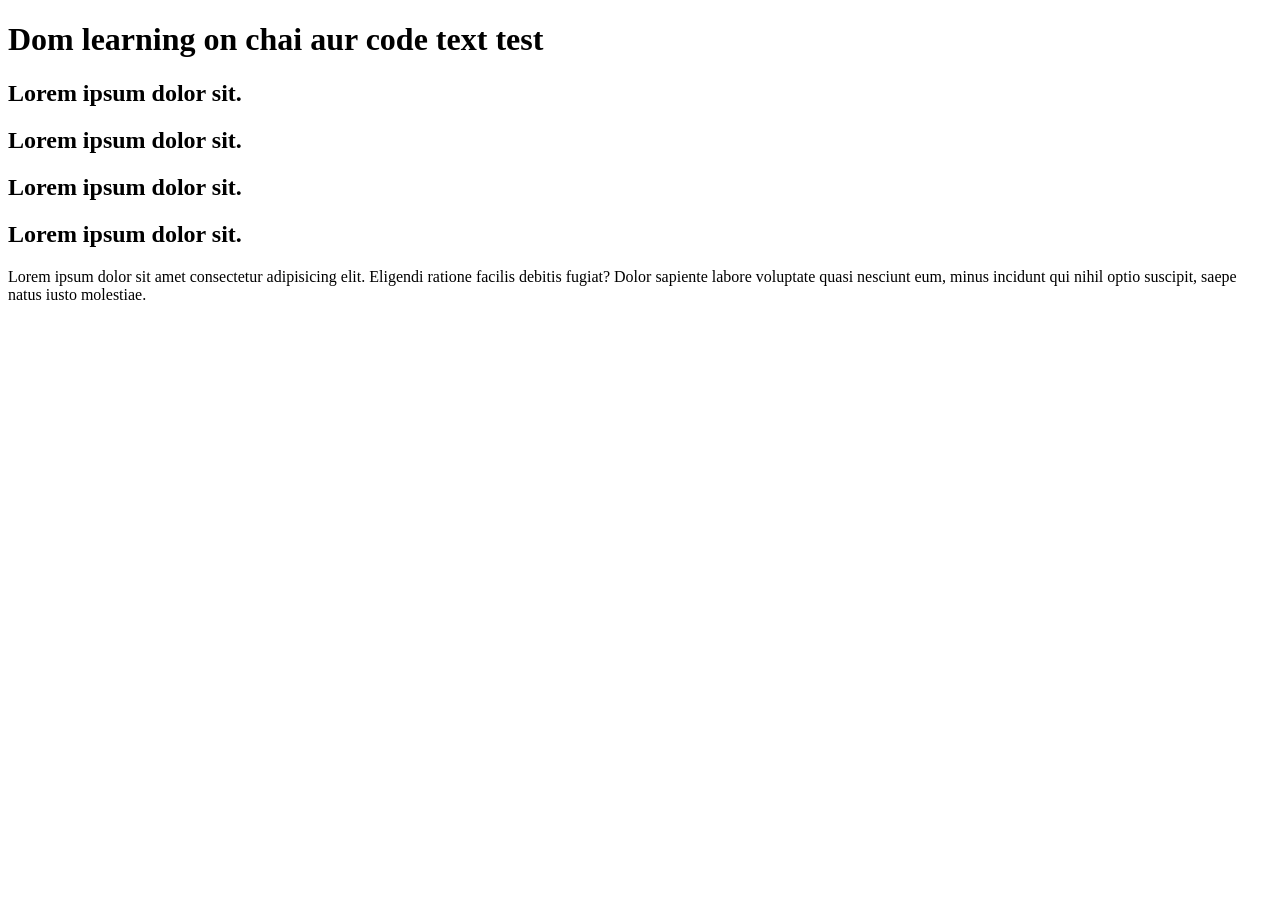
<file: dom.html>
<!DOCTYPE html>
<html lang="en">
<head>
    <meta charset="UTF-8">
    <meta name="viewport" content="width=device-width, initial-scale=1.0">
    <title>Dom Learning</title>
</head>
<body class="bg-black">
    <div>
<h1 id="title" class="heading"> Dom learning on chai aur code <span> text test</span></h1>
<h2 class="list-item">Lorem ipsum dolor sit.</h2>
<h2 class="list-item">Lorem ipsum dolor sit.</h2>
<h2 class="list-item">Lorem ipsum dolor sit.</h2>
<h2 class="list-item">Lorem ipsum dolor sit.</h2>
<p>Lorem ipsum dolor sit amet consectetur adipisicing elit. Eligendi ratione facilis debitis fugiat? Dolor sapiente labore voluptate quasi nesciunt eum, minus incidunt qui nihil optio suscipit, saepe natus iusto molestiae.</p>
    </div>
    
</body>
</html>
</file>
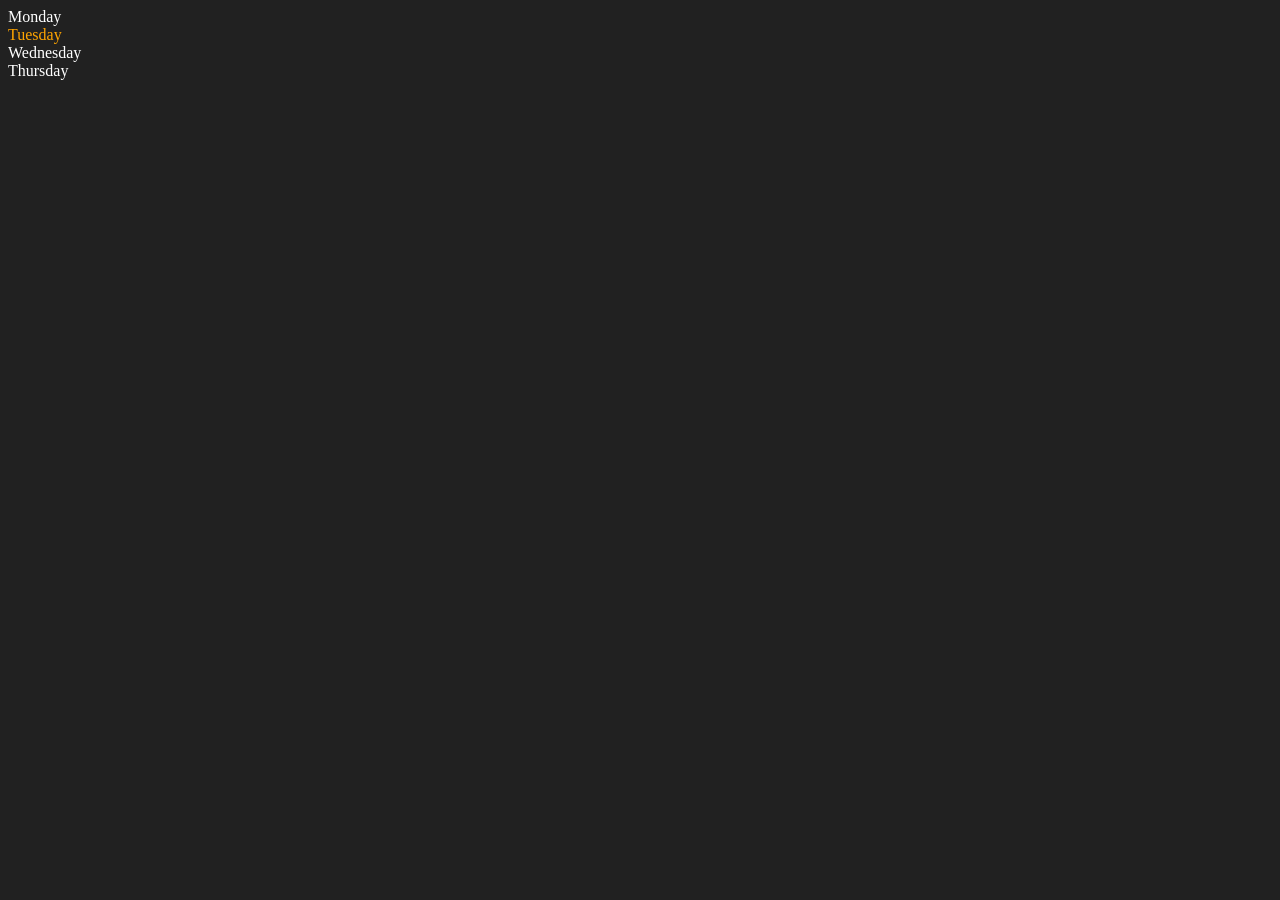
<file: dom2.html>
<!DOCTYPE html>
<html lang="en">
<head>
    <meta charset="UTF-8">
    <meta name="viewport" content="width=device-width, initial-scale=1.0">
    <title>Dom Chai aur code</title>
</head>
<body style="background-color: #212121; color:#fff;">
    <div class="parent">
        <div class="day">Monday</div>
        <div class="day">Tuesday</div>
        <div class="day">Wednesday</div>
        <div class="day">Thursday</div>
    </div>
</body>
<script>
    const parent=document.querySelector('.parent')
    console.log(parent);
    console.log(parent.children);
    console.log(parent.children[1]);
  parent.children[1].style.color="orange"
 // console.log(parent.firstElementChild);
 // console.log(parent.lastElementChild);

  const dayOne=document.querySelector('.day')
    console.log(dayOne);
    console.log(dayOne.parentElement);
    console.log(dayOne.nextElementSibling);
    console.log("Nodes: ", parent.childNodes);
    

    
</script>
</html>
</file>
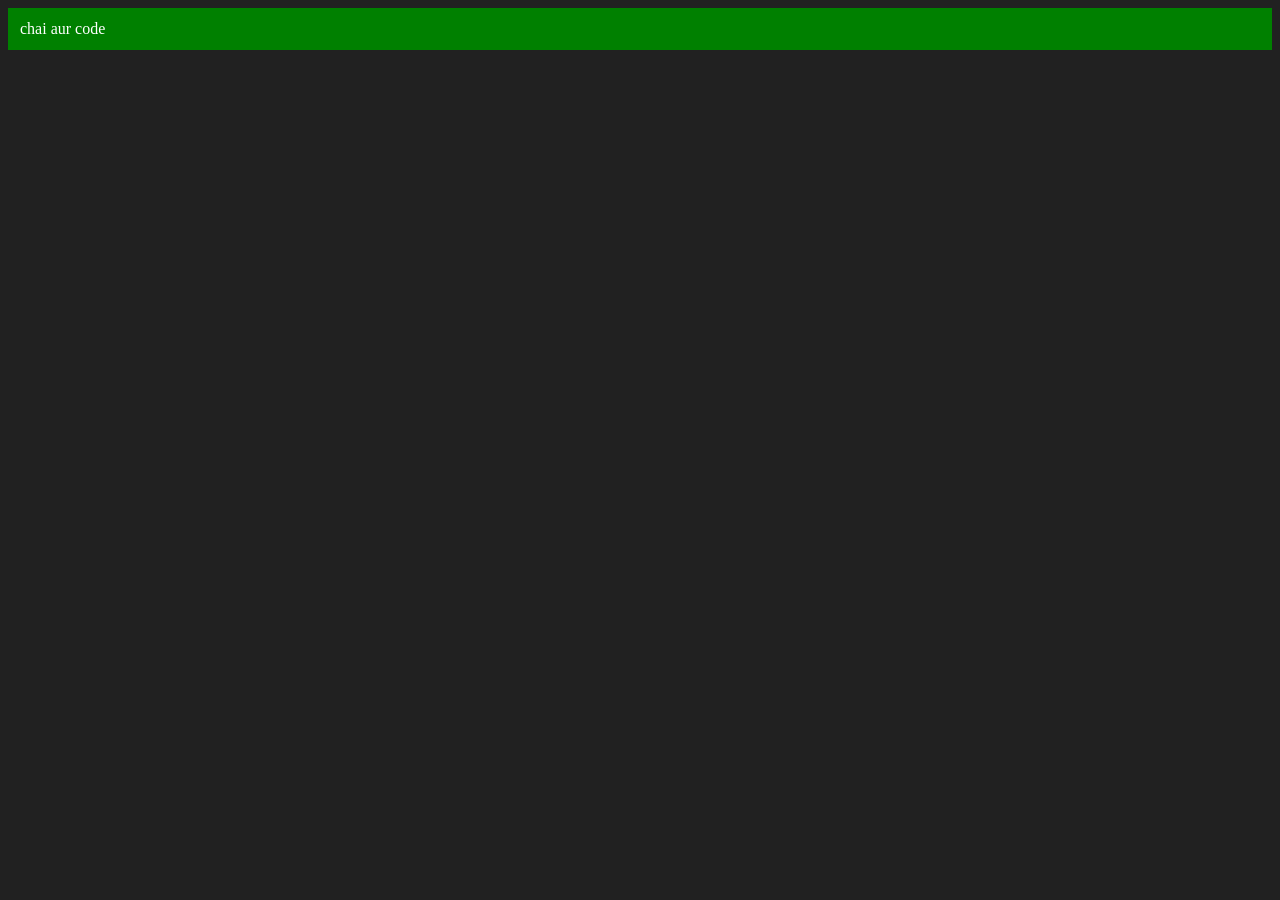
<file: dom3.html>
<!DOCTYPE html>
<html lang="en">
<head>
    <meta charset="UTF-8">
    <meta name="viewport" content="width=device-width, initial-scale=1.0">
    <title>Chai aur code</title>
</head>
<body style="background-color: #212121; color: #fff;">
    
</body>
<script>
    const div=document.createElement('div')
        console.log(div);
        div.className="main"
        div.id=Math.round(Math.random()*10+1)
        div.setAttribute("title","generate title")
        div.style.backgroundColor="green"
        div.style.padding="12px"
        const addText=document.createTextNode("chai aur code")
        div.appendChild(addText)
        document.body.appendChild(div)
</script>
</html>
</file>
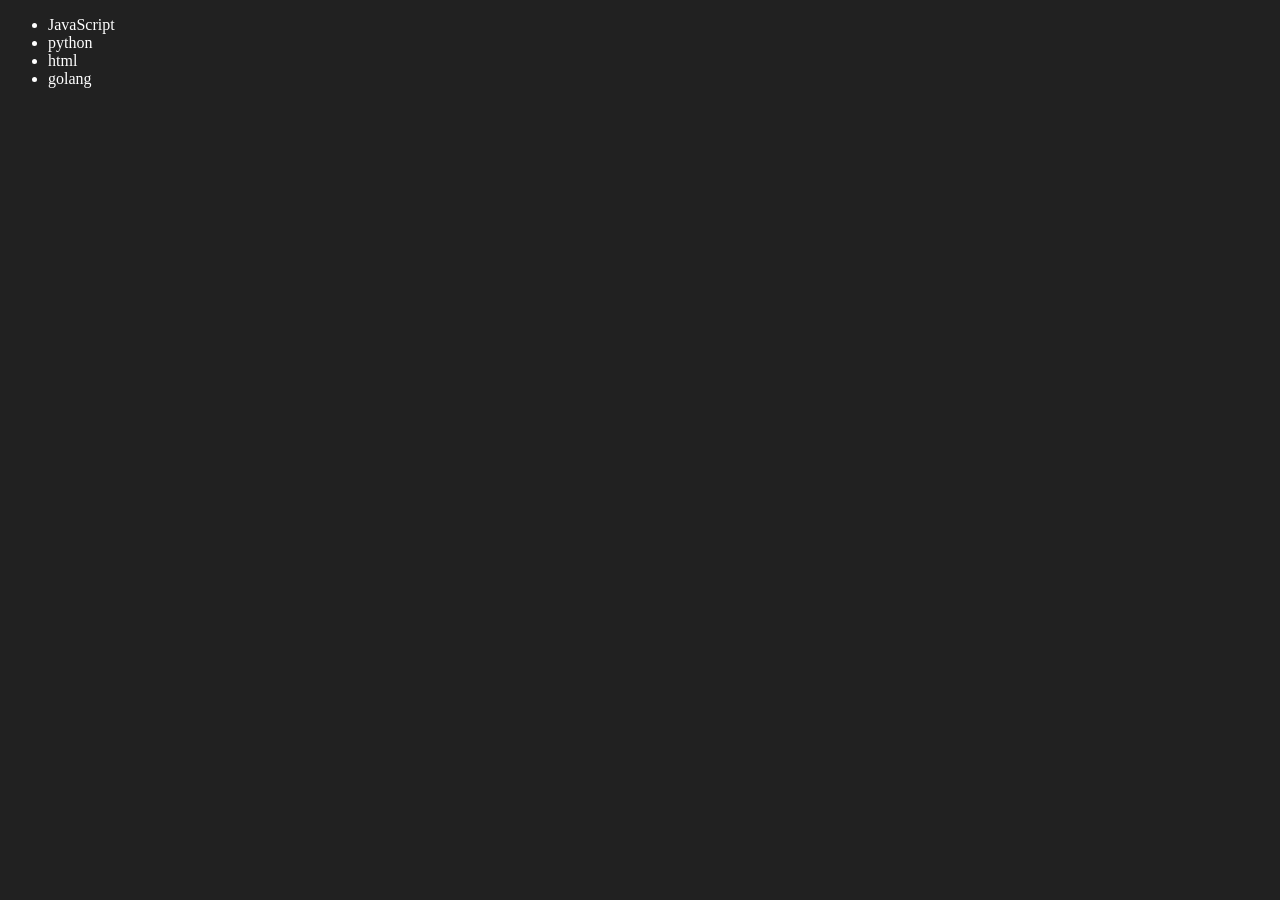
<file: dom4.html>
<!DOCTYPE html>
<html lang="en">
<head>
    <meta charset="UTF-8">
    <meta name="viewport" content="width=device-width, initial-scale=1.0">
    <title>Chai aur code |DOM</title>
</head>
<body style="background-color: #212121; color: #fff;">
    <ul class="language">
        <li>JavaScript</li>
    </ul>
    
</body>
<script>
    function addLanguage(langName){
        const li=document.createElement('li');
        li.innerHTML=`${langName}`
        document.querySelector('.language').
        appendChild(li)
    }
    addLanguage("python")
    addLanguage("html")
    function addOptiLanguage(langName){
        const li=document.createElement('li')
        li.appendChild(document.createTextNode(langName))
        document.querySelector('.language').appendChild(li)
    }
    addOptiLanguage('golang')
</script>
</html>
</file>
